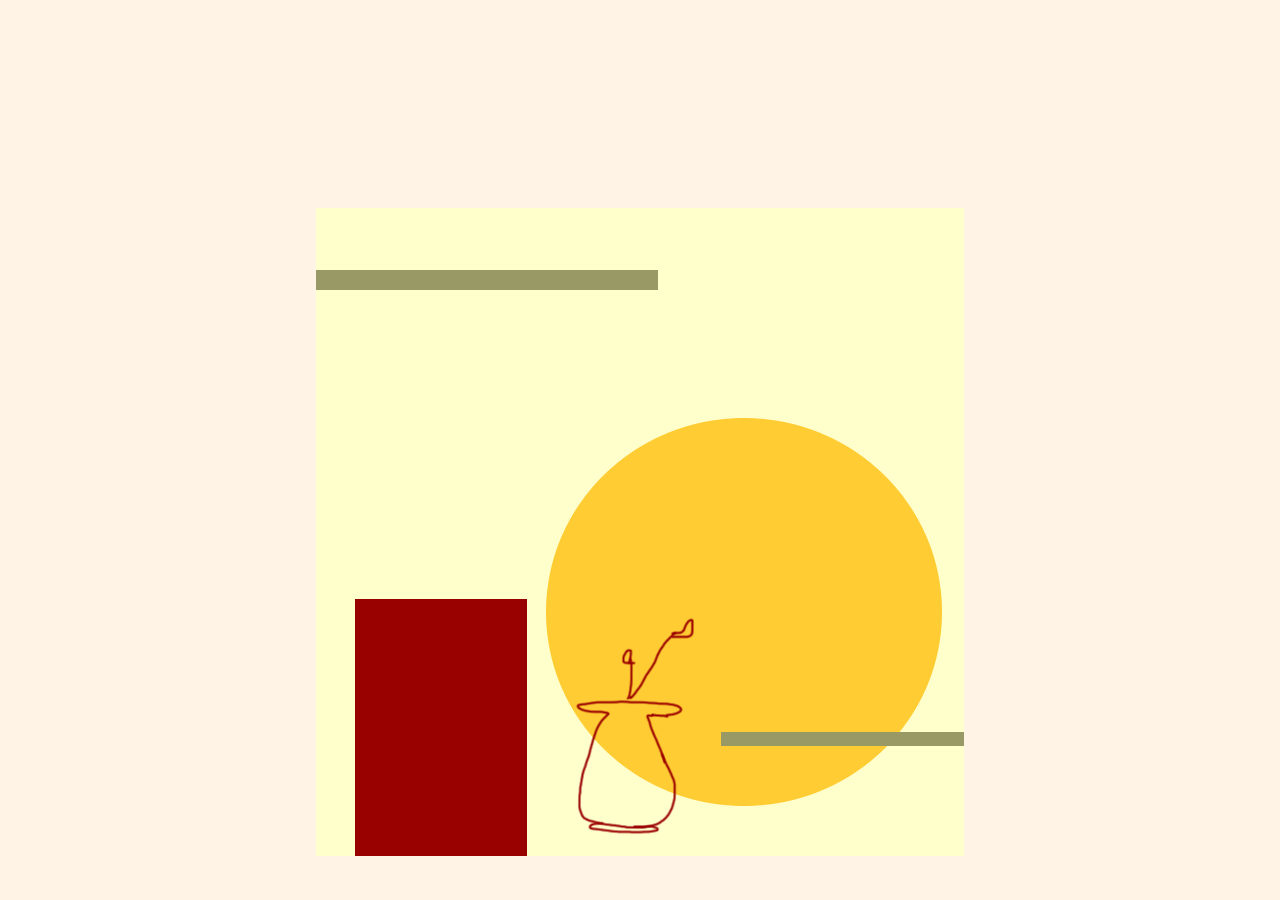
<file: index.html>
<!doctype html>
<html lang="en">
<head>
    <meta charset="UTF-8">
        <link rel="stylesheet" href="css/index.css">
    <title>The Feed</title>
</head>

<body>
    <div id="logo">
<a href="thefeed/thefeed.html">
    <img src="img/revised.gif">
</a>


    </div>


</body>
                   
</html>
</file>
<file: css/index.css>
body{
    align-items: center;
    background-color: #fff3e5;
}

#logo{
    justify-content: center;
    align-items: center;
    display: flex;
    padding-top: 200px;
}
</file>
